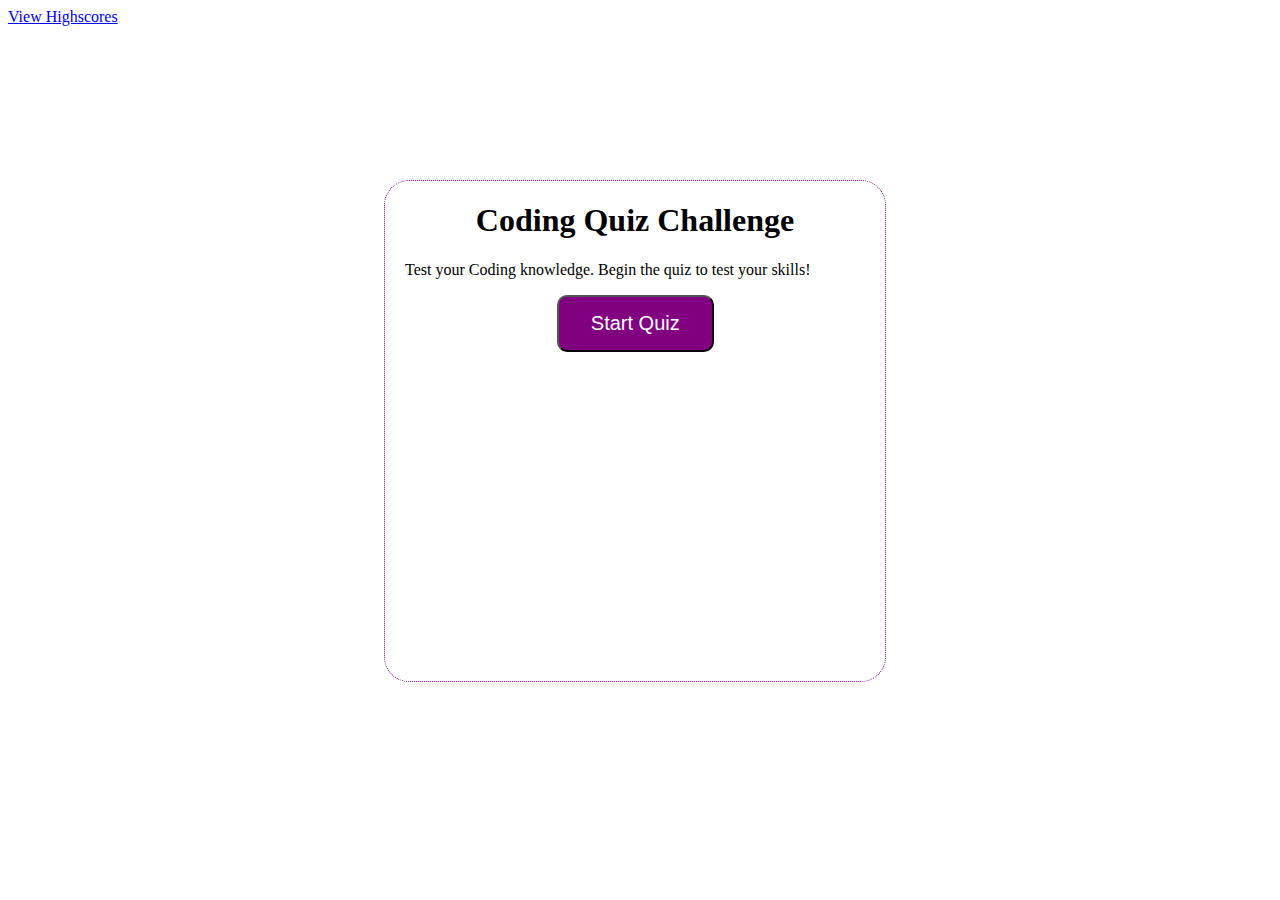
<file: index.html>
<!DOCTYPE html>
<html lang="en">

<head>
    <meta charset="UTF-8">
    <meta name="viewport" content="width=device-width, initial-scale=1.0">
    <meta http-equiv="X-UA-Compatible" content="ie=edge">
    <link rel="stylesheet" type="text/css" href="assets/style.css">
    <title>Code Quiz</title>
</head>

<body>
    <a href="highScore.html" class="header">View Highscores</a>
    <div id="card">
        <div id="time"></div>
        <div id="questionsDiv">
            <h1>Coding Quiz Challenge</h1>
            <p>Test your Coding knowledge. Begin the quiz to test your skills!</p>
            <ul id="choicesUl"></ul>
            <button id="start">Start Quiz</button>
        </div>

    </div>


    <script src="questions.js"></script>


</body>

</html>
</file>
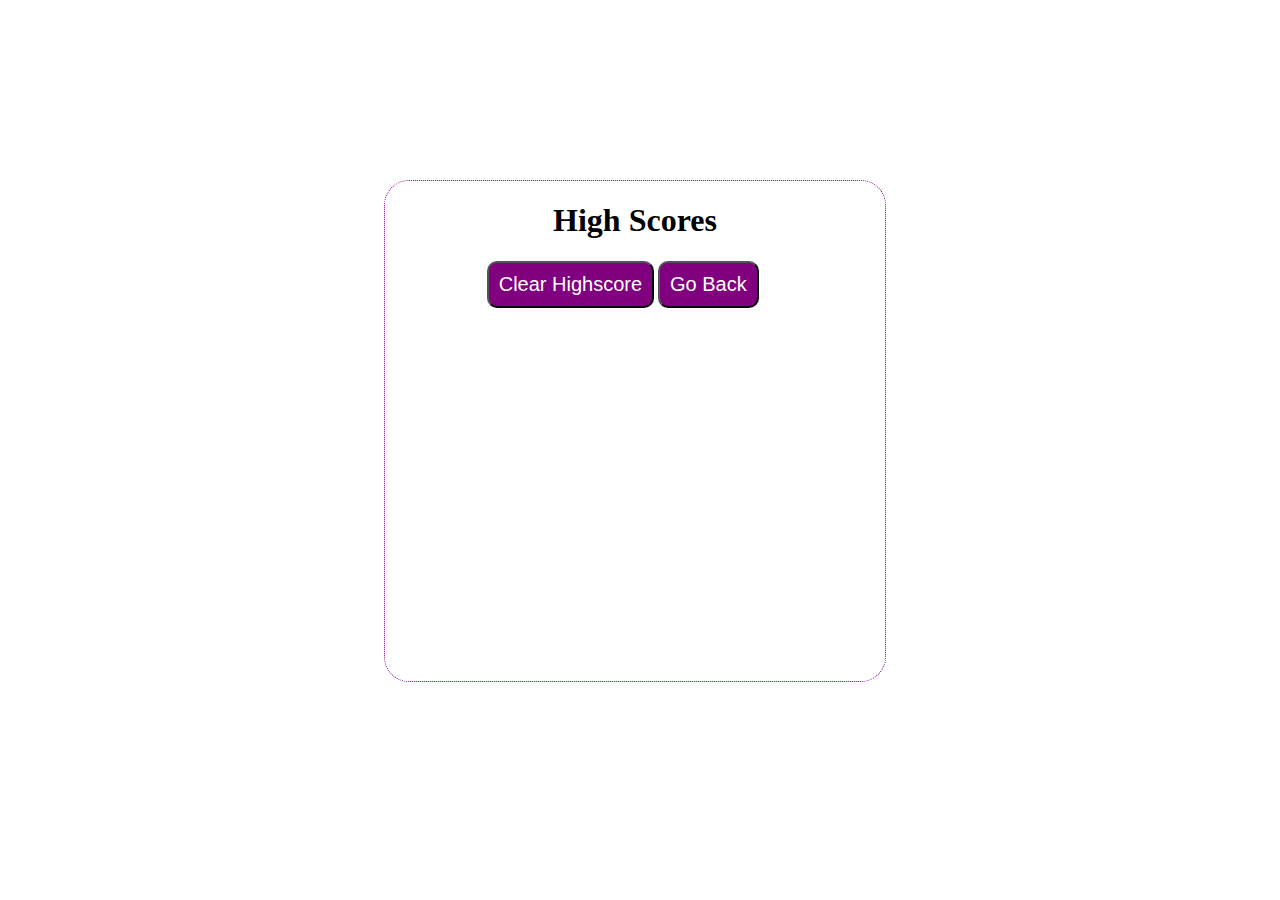
<file: highScore.html>
<!DOCTYPE html>
<html lang="en">

<head>
    <meta charset="UTF-8">
    <meta name="viewport" content="width=device-width, initial-scale=1.0">
    <meta http-equiv="X-UA-Compatible" content="ie=edge">
    <link rel="stylesheet" type="text/css" href="assets/style.css">
    <title>High Scores</title>

</head>

<body>
    <div id="card">
        <div id="questionsDiv">
            <h1>High Scores</h1>
            <ul id="highScore"></ul>
            <button id="home">Go Back</button>
            <button id="clear" value="reset">Clear Highscore</button>
        </div>
    </div>
    <script src="highScore.js"></script>
</body>

</html>
</file>
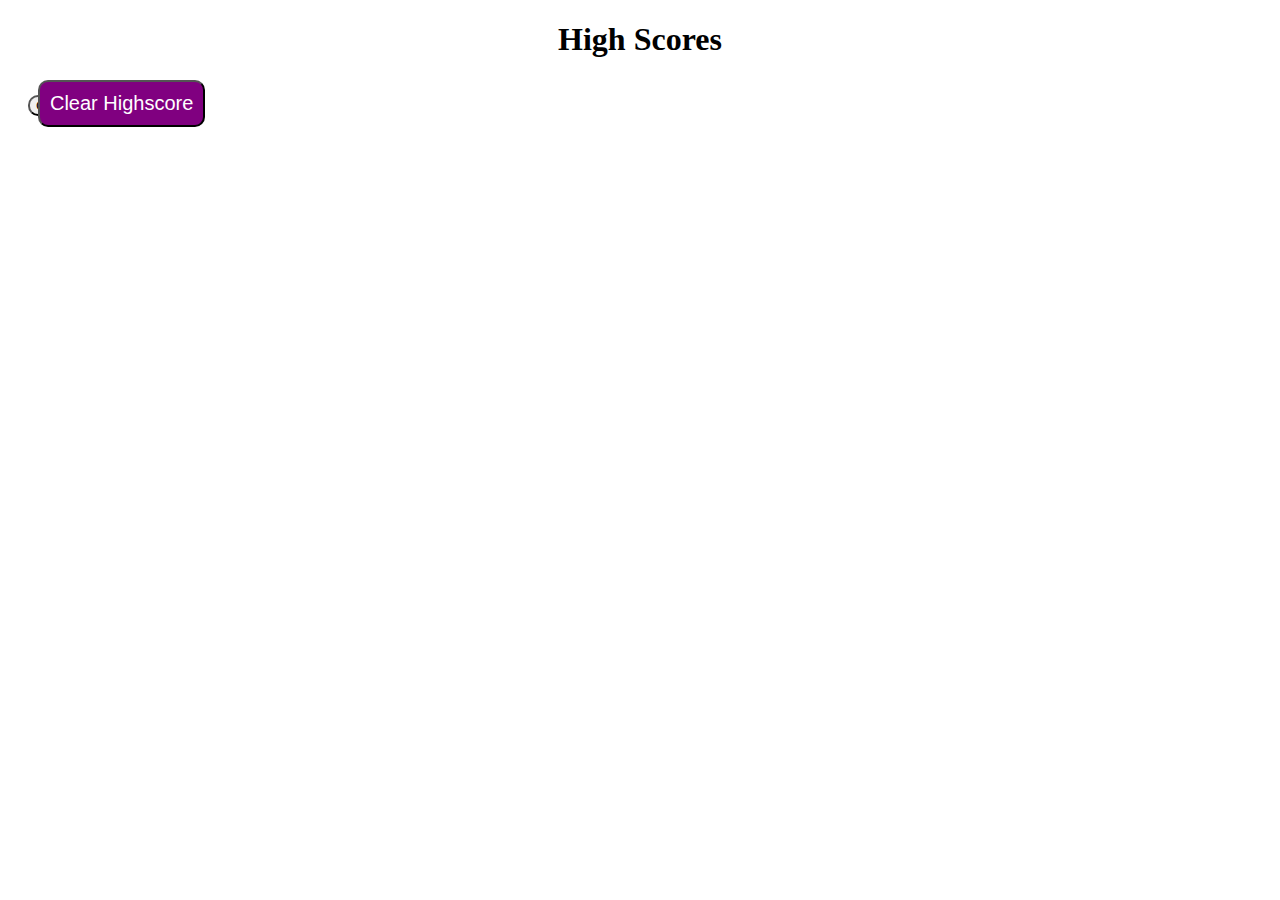
<file: highScores.html>
<!DOCTYPE html>
<html lang="en">

<head>
    <meta charset="UTF-8">
    <meta name="viewport" content="width=device-width, initial-scale=1.0">
    <meta http-equiv="X-UA-Compatible" content="ie=edge">
    <link rel="stylesheet" type="text/css" href="assets/style.css">
    <title>High Scores</title>

</head>

<body>
    <div id="wrapper">
        <div id="currentTime"></div>
        <div id="questionsDiv">
            <h1>High Scores</h1>
            <ul id="highScore"></ul>
            <button id="goBack">Go Back</button>
            <button id="clear" value="reset">Clear Highscore</button>
        </div>
    </div>
    <script src="highScore.js"></script>
</body>

</html>
</file>
<file: assets/style.css>
#card {
    position: absolute;
    top: 20%;
    left: 30%;
    height: 500px;
    width: 500px;
    border: 1px dotted purple;
    border-radius: 5%;
}
#start {
    background-color: purple;
    margin-left: 33%;
    padding: 15px 32px;
    font-size: 20px;
    color: white;
}
#questionsDiv {
    margin: 20px;
}

#time {
    float: right;
}

#home {
    background-color: purple;
    position: relative;
    padding: 10px;
    font-size: 20px;
    color: white;
    top: 30%;
    left: 55%;
    width: auto;
    text-align: center;
    text-decoration: none;
}

#clear {
    background-color: purple;
    position: relative;
    padding: 10px;
    font-size: 20px;
    color: white;
    top: 30%;
    right: 5%;
    text-align: center;
}

button {
    border-radius: 10px;
}

textarea {
    width: 80%;
    margin: 20px;
}

#Submit {
    background-color: purple;
    margin-left: 33%;
    padding: 15px 32px;
    font-size: 20px;
    color: white;
}

label {
    margin-right: 10px;
}
input {
    margin-bottom: 20px;
    width: 50%;
    border: 1px solid lightgray;
}

h1 {
    text-align: center;
}

li {
    background-color: purple;
    margin-top: 10px;
    padding: 5px 15px;
    width: 80%;
    font-size: 18px;
    color: white;
}

#createDiv {
    margin-top: 20px;
    border-top: 1px solid lightgray;
}
</file>
